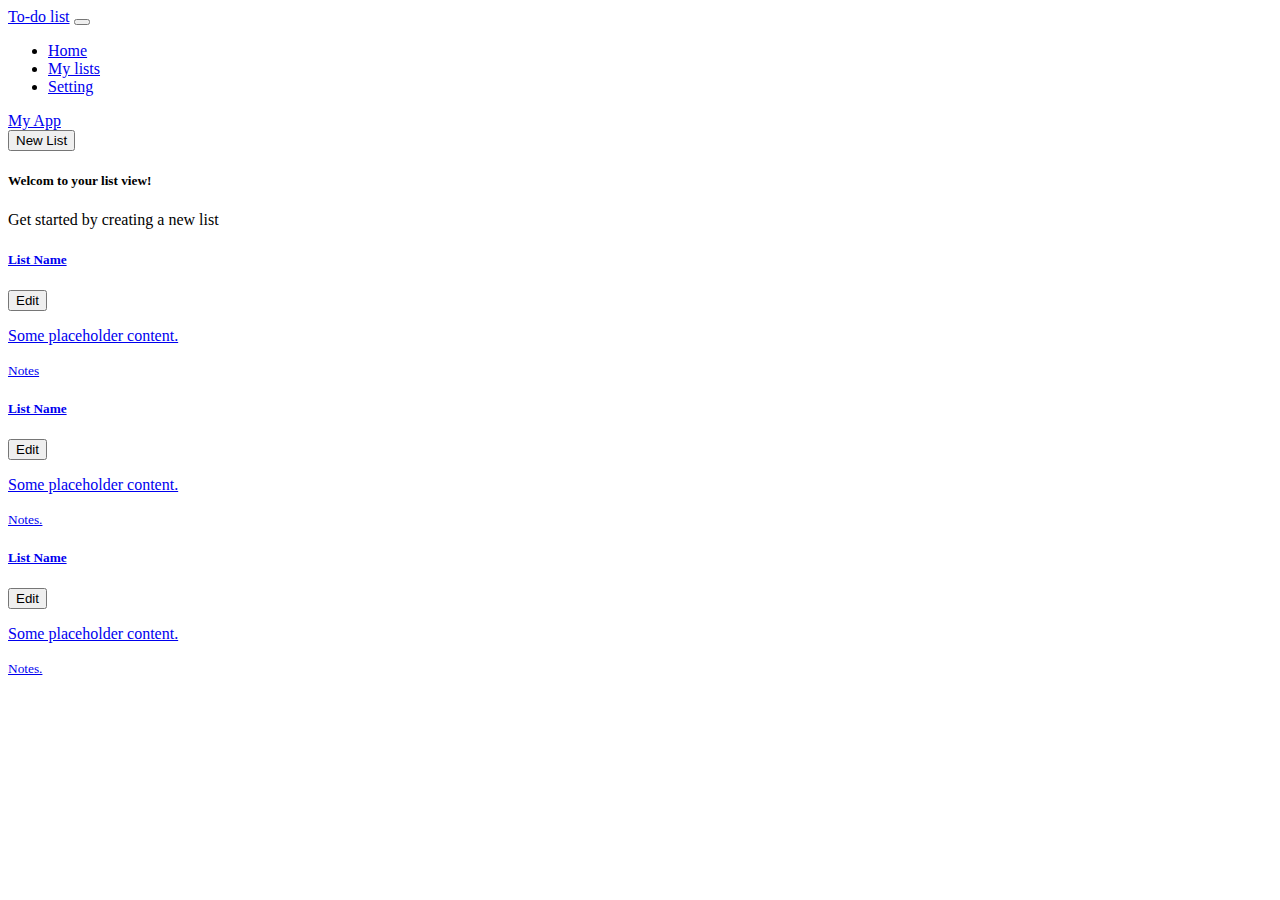
<file: main.html>
<!doctype html>
<html lang="en">

<head>
    <meta charset="utf-8">
    <meta name="viewport" content="width=device-width, initial-scale=1">
    <link href="https://cdn.jsdelivr.net/npm/bootstrap@5.0.0-beta2/dist/css/bootstrap.min.css" rel="stylesheet"
        integrity="sha384-BmbxuPwQa2lc/FVzBcNJ7UAyJxM6wuqIj61tLrc4wSX0szH/Ev+nYRRuWlolflfl" crossorigin="anonymous">
    <title>Main List Page</title>
    <!--Author: Adam Doulfikar-->
</head>

<body>

    <!--Mahshid's boot strap nav bar-->
    <nav class="navbar navbar-expand-lg navbar-light bg-warning">
        <div class="container-fluid">
            <a class="navbar-brand" href="#">To-do list</a>
            <button class="navbar-toggler" type="button" data-bs-toggle="collapse" data-bs-target="#navbarNav"
                aria-controls="navbarNav" aria-expanded="false" aria-label="Toggle navigation">
                <span class="navbar-toggler-icon"></span>
            </button>
            <div class="collapse navbar-collapse" id="navbarNav">
                <ul class="navbar-nav">
                    <li class="nav-item">
                        <a class="nav-link active" aria-current="page" href="#">Home</a>
                    </li>
                    <li class="nav-item">
                        <a class="nav-link" href="#">My lists</a>
                    </li>
                    <li class="nav-item">
                        <a class="nav-link" href="#">Setting</a>
                    </li>
                </ul>
            </div>
            <nav class="navbar fixed-bottom navbar-light bg-light">
                <div class="container-fluid">
                    <a class="navbar-brand" href="#">My App</a>
                    <div class="d-grid gap-2 col-6 mx-auto">
                        <button class="btn btn-secondary" type="button">New List</button>
                    </div>

                </div>
            </nav>
        </div>
    </nav>
    <div class="container">
        <h5> Welcom to your list view!</h5>
        <p>Get started by creating a new list</p>
    </div>
    <div class="container">
        <div class="list-group">
            <a href="#" class="list-group-item list-group-item-action">
                <div class="d-flex w-100 justify-content-between">
                    <h5 class="mb-1">List Name</h5>
                    <small><button type="button" class="btn btn-outline-secondary">Edit</button></small>
                </div>
                <p class="mb-1">Some placeholder content.</p>
                <small>Notes</small>
            </a>
            <a href="#" class="list-group-item list-group-item-action">
                <div class="d-flex w-100 justify-content-between">
                    <h5 class="mb-1">List Name</h5>
                    <small class="text-muted"><button type="button"
                            class="btn btn-outline-secondary">Edit</button></small>
                </div>
                <p class="mb-1">Some placeholder content.</p>
                <small class="text-muted">Notes.</small>
            </a>
            <a href="#" class="list-group-item list-group-item-action">
                <div class="d-flex w-100 justify-content-between">
                    <h5 class="mb-1">List Name</h5>
                    <small class="text-muted"><button type="button"
                            class="btn btn-outline-secondary">Edit</button></small>
                </div>
                <p class="mb-1">Some placeholder content.</p>
                <small class="text-muted">Notes.</small>
            </a>
        </div>
    </div>


    <script src="https://cdn.jsdelivr.net/npm/bootstrap@5.0.0-beta2/dist/js/bootstrap.bundle.min.js"
        integrity="sha384-b5kHyXgcpbZJO/tY9Ul7kGkf1S0CWuKcCD38l8YkeH8z8QjE0GmW1gYU5S9FOnJ0"
        crossorigin="anonymous"></script>


    <!--
    <script src="https://cdn.jsdelivr.net/npm/@popperjs/core@2.6.0/dist/umd/popper.min.js" integrity="sha384-KsvD1yqQ1/1+IA7gi3P0tyJcT3vR+NdBTt13hSJ2lnve8agRGXTTyNaBYmCR/Nwi" crossorigin="anonymous"></script>
    <script src="https://cdn.jsdelivr.net/npm/bootstrap@5.0.0-beta2/dist/js/bootstrap.min.js" integrity="sha384-nsg8ua9HAw1y0W1btsyWgBklPnCUAFLuTMS2G72MMONqmOymq585AcH49TLBQObG" crossorigin="anonymous"></script>
    -->
</body>

</html>
</file>
